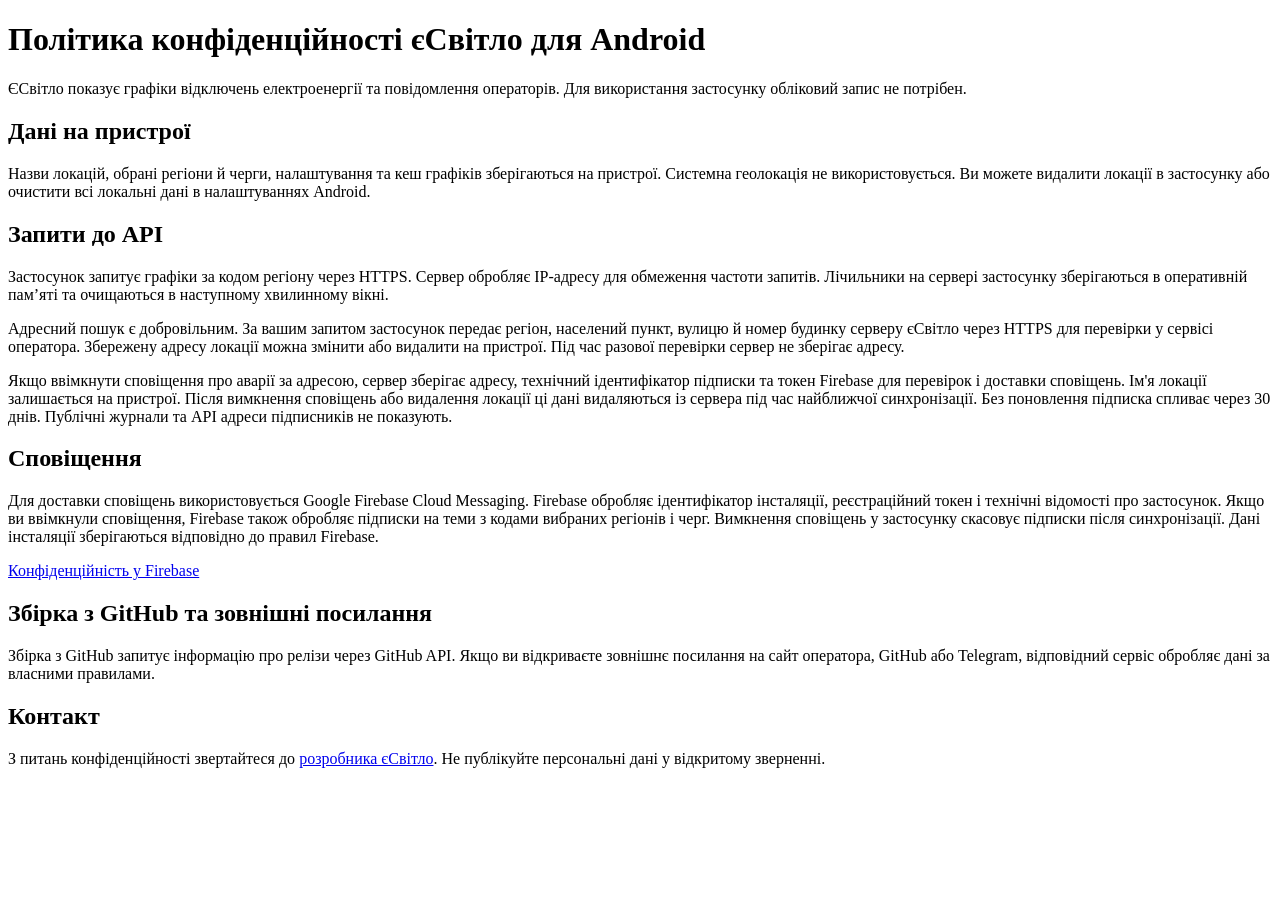
<file: public/privacy.html>
<!doctype html>
<html lang="uk">
<head>
 <meta charset="utf-8">
 <meta name="viewport" content="width=device-width, initial-scale=1">
 <title>Політика конфіденційності єСвітло для Android</title>
</head>
<body>
 <main>
  <h1>Політика конфіденційності єСвітло для Android</h1>
  <p>ЄСвітло показує графіки відключень електроенергії та повідомлення операторів. Для використання застосунку обліковий запис не потрібен.</p>
  <h2>Дані на пристрої</h2>
  <p>Назви локацій, обрані регіони й черги, налаштування та кеш графіків зберігаються на пристрої. Системна геолокація не використовується. Ви можете видалити локації в застосунку або очистити всі локальні дані в налаштуваннях Android.</p>
  <h2>Запити до API</h2>
  <p>Застосунок запитує графіки за кодом регіону через HTTPS. Сервер обробляє IP-адресу для обмеження частоти запитів. Лічильники на сервері застосунку зберігаються в оперативній пам’яті та очищаються в наступному хвилинному вікні.</p>
  <p>Адресний пошук є добровільним. За вашим запитом застосунок передає регіон, населений пункт, вулицю й номер будинку серверу єСвітло через HTTPS для перевірки у сервісі оператора. Збережену адресу локації можна змінити або видалити на пристрої. Під час разової перевірки сервер не зберігає адресу.</p>
  <p>Якщо ввімкнути сповіщення про аварії за адресою, сервер зберігає адресу, технічний ідентифікатор підписки та токен Firebase для перевірок і доставки сповіщень. Ім'я локації залишається на пристрої. Після вимкнення сповіщень або видалення локації ці дані видаляються із сервера під час найближчої синхронізації. Без поновлення підписка спливає через 30 днів. Публічні журнали та API адреси підписників не показують.</p>
  <h2>Сповіщення</h2>
  <p>Для доставки сповіщень використовується Google Firebase Cloud Messaging. Firebase обробляє ідентифікатор інсталяції, реєстраційний токен і технічні відомості про застосунок. Якщо ви ввімкнули сповіщення, Firebase також обробляє підписки на теми з кодами вибраних регіонів і черг. Вимкнення сповіщень у застосунку скасовує підписки після синхронізації. Дані інсталяції зберігаються відповідно до правил Firebase.</p>
  <p><a href="https://firebase.google.com/support/privacy">Конфіденційність у Firebase</a></p>
  <h2>Збірка з GitHub та зовнішні посилання</h2>
  <p>Збірка з GitHub запитує інформацію про релізи через GitHub API. Якщо ви відкриваєте зовнішнє посилання на сайт оператора, GitHub або Telegram, відповідний сервіс обробляє дані за власними правилами.</p>
  <h2>Контакт</h2>
  <p>З питань конфіденційності звертайтеся до <a href="https://github.com/Daniell2019UKR/esvitlo-android/issues/new">розробника єСвітло</a>. Не публікуйте персональні дані у відкритому зверненні.</p>
 </main>
</body>
</html>
</file>
